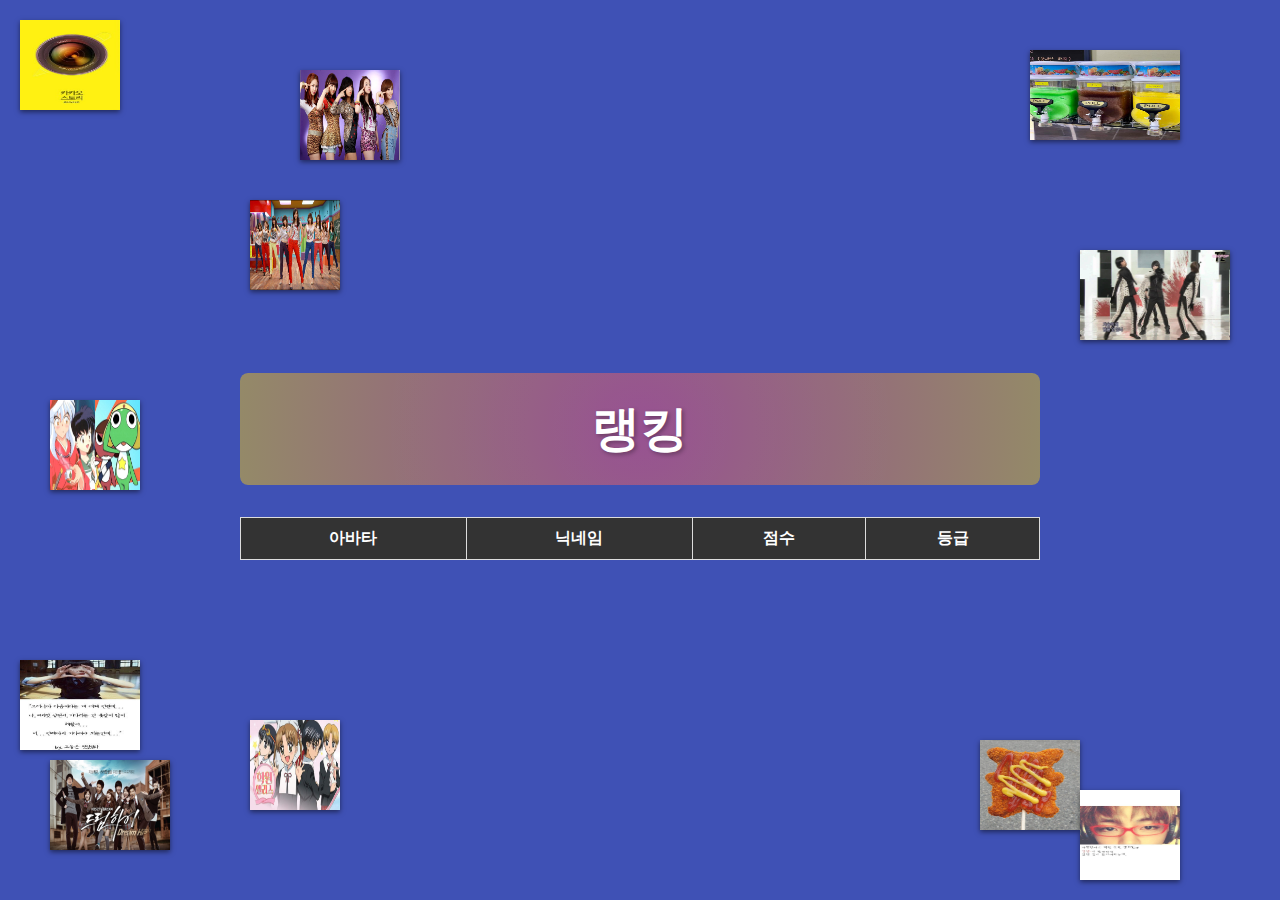
<file: project1/src/main/resources/static/ranking.html>
<!DOCTYPE html>
<html lang="en">
<head>
    <meta charset="UTF-8">
    <meta name="viewport" content="width=device-width, initial-scale=1.0">
    <title>퍼가요~♡</title>
    <link rel="stylesheet" href="./css/ranking.css">
</head>
<body>

<div class="background-images">
    <!-- 기존 배경 이미지들 유지 -->
    <img src="./image/back_img_1.jpg" class="image image1" alt="Image 1" />
    <img src="./image/back_img_2.jpg" class="image image2" alt="Image 2" />
    <img src="./image/back_img_3.png" class="image image3" alt="Image 3" />
    <img src="./image/back_img_4.jpg" class="image image4" alt="Image 4" />
    <img src="./image/back_img_5.jpg" class="image image5" alt="Image 5" />
    <img src="./image/back_img_6.jpg" class="image image6" alt="Image 6" />
    <img src="./image/back_img_7.jpg" class="image image7" alt="Image 7" />
    <img src="./image/back_img_8.jfif" class="image image8" alt="Image 8" />
    <img src="./image/back_img_9.jfif" class="image image9" alt="Image 9" />
    <img src="./image/back_img_10.jpg" class="image image10" alt="Image 10" />
    <img src="./image/back_img_12.jpg" class="image image12" alt="Image 12" />
</div>

<div class="table-container">
    <h1>랭킹</h1>
    <table>
        <thead>
            <tr>
                <th>아바타</th>
                <th>닉네임</th>
                <th>점수</th>
                <th>등급</th>
            </tr>
        </thead>
        <tbody id="rankingTableBody">
            <!-- 랭킹 데이터가 여기에 삽입됩니다 -->
        </tbody>
    </table>
</div>

<script src="./js/ranking.js"></script>
</body>
</html>
</file>
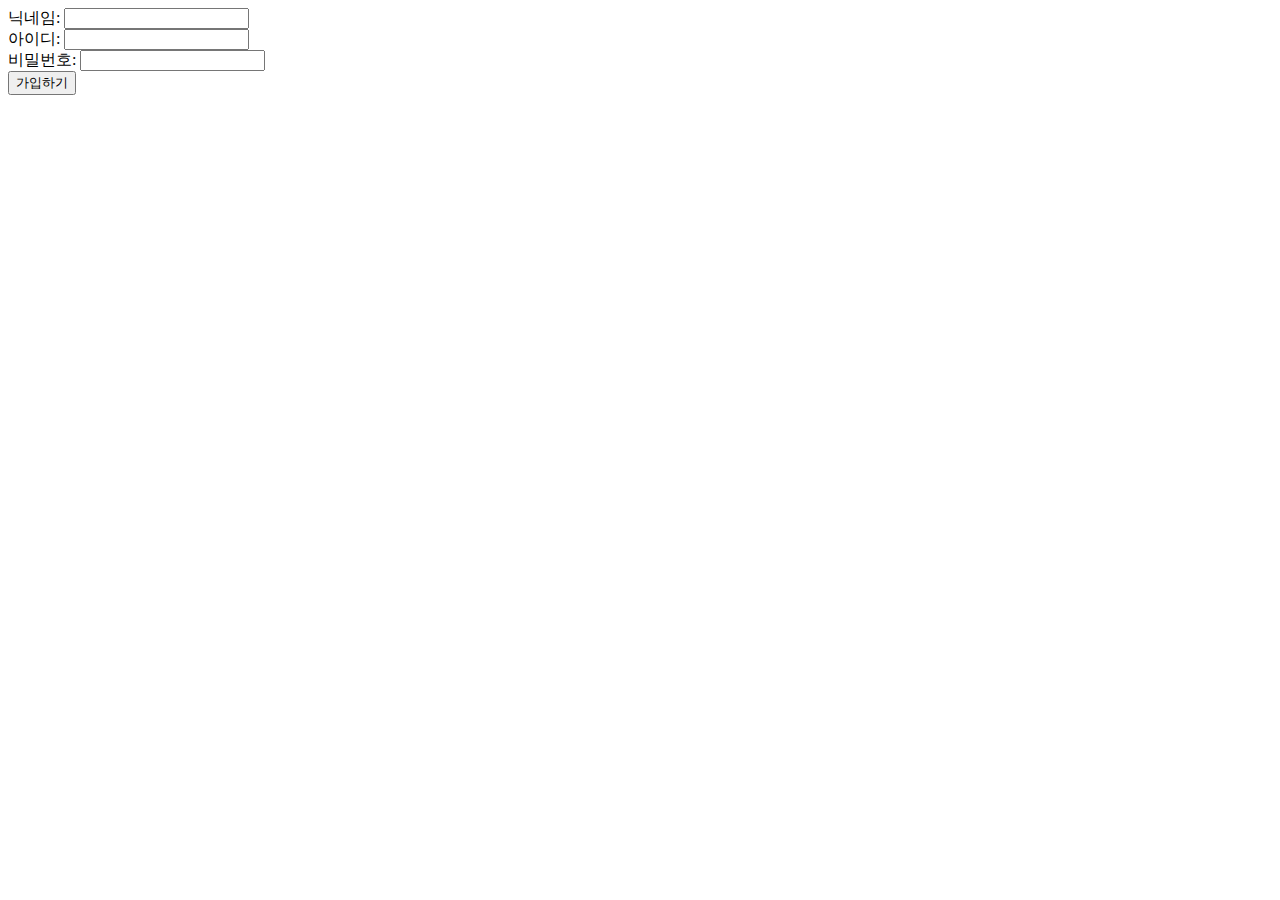
<file: project1/src/main/resources/templates/register.html>
<!DOCTYPE html>
<html xmlns:th="http://www.thymeleaf.org">
<head>
    <meta charset="UTF-8">
    <title>퍼가요~♡</title>
	<link rel="stylesheet" type="text/css" th:href="@{/css/register.css}">
</head>
<body>

    <div class="register">
        <form th:action="@{/register}" th:object="${user}" method="post">
            <div>
                <label for="nickname">닉네임:</label>
                <input type="text" id="nickname" th:field="*{nickname}" required>
            </div>
            <div>
                <label for="username">아이디:</label>
                <input type="text" id="username" th:field="*{username}" required>
            </div>
            <div>
                <label for="password">비밀번호:</label>
                <input type="password" id="password" th:field="*{password}" required>
            </div>
            <div>
                <button type="submit">가입하기</button>
            </div>
        </form>
    </div>
</body>
</html>
</file>
<file: project1/src/main/resources/static/css/ranking.css>
body {
    font-family: Arial, sans-serif;
    display: flex;
    flex-direction: column;
    justify-content: center;
    align-items: center;
    height: 100vh;
    margin: 0;
    background-color: #3f51b5;
    overflow: hidden;
}

@import url('https://fonts.googleapis.com/css2?family=Asap:wght@700&display=swap');

h1 {
  font-family: 'Asap', sans-serif;
  font-size: 3rem; /* 폰트 크기 줄이기 */
  text-align: center;
  color: #ffffff; /* 텍스트 색상 */
  margin: 2rem 0; /* 테이블과의 간격 조정 */
  padding: 0.5em 1em; /* 내부 여백 조정 */
  position: relative;
  overflow: hidden;
  background: rgba(128, 128, 128, 0.6); /* 회색 반투명 배경 */
  border-radius: 8px; /* 둥근 모서리 */
  text-shadow: 2px 2px 4px rgba(0, 0, 0, 0.3); /* 텍스트 그림자 */
  z-index: 1; /* 가상 요소보다 위에 있도록 설정 */
}

h1::before {
  content: '';
  position: absolute;
  top: 0;
  left: 0;
  right: 0;
  bottom: 0;
  background: radial-gradient(circle, rgba(255, 0, 128, 0.3), rgba(255, 204, 0, 0.3));
  z-index: -1;
  animation: pulsate 2s infinite;
  border-radius: 8px; /* 둥근 모서리와 일치 */
}

@keyframes pulsate {
  0% {
    transform: scale(1);
    opacity: 0.5;
  }
  50% {
    transform: scale(1.05);
    opacity: 0.8;
  }
  100% {
    transform: scale(1);
    opacity: 0.5;
  }
}

h1::after {
  content: '';
  position: absolute;
  top: 50%;
  left: 50%;
  width: 100%;
  height: 100%;
  background: radial-gradient(circle, rgba(255, 255, 255, 0.1), rgba(255, 255, 255, 0) 70%);
  z-index: -1;
  transform: translate(-50%, -50%);
  opacity: 0.3;
  pointer-events: none;
}

.table-container {
    width: 80%; /* 테이블 너비 조정 */
    max-width: 800px; /* 테이블 최대 너비 조정 */
    margin: 0 auto;
    text-align: center; /* 테이블 내용 중앙 정렬 */
}

table {
    width: 100%;
    border-collapse: collapse;
    font-family: 'Cairo', sans-serif;
}

caption {
    font-weight: bold;
    margin-bottom: 10px;
}

table td, table th {
    padding: 10px;
    border: 1px solid #ddd;
}

table th {
    background-color: #333;
    color: #fff;
}

table img {
    width: 90px;
    height: 90px;
    border-radius: 20%;
    margin: 10px;
}

/* 1등 스타일 - 우주 테마 */
.table-rank1 {
    background: linear-gradient(45deg, #000033, #0000FF, #000033);
    color: #FFFFFF;
    font-weight: bold;
    box-shadow: 0 0 20px #00FFFF, 0 0 30px #0000FF, 0 0 40px #FFFFFF;
    border: 3px solid transparent;
    border-image: linear-gradient(to bottom right, #FF00FF, #00FFFF, #FFFF00);
    border-image-slice: 1;
    animation: cosmic-glow 3s infinite alternate;
}

/* 2등 스타일 - 하늘/구름 테마 */
.table-rank2 {
    background: linear-gradient(45deg, #87CEEB, #E6E6FA, #87CEEB);
    color: #4169E1;
    font-weight: bold;
    box-shadow: 0 0 15px #87CEEB;
    border: 2px solid #00BFFF;
    animation: sky-glow 3s infinite alternate;
}

/* 1등과 2등의 행 전체에 적용할 스타일 */
.table-rank1, .table-rank2 {
    font-weight: bold;
    color: #fff;
}

/* 1등 스타일 애니메이션 */
@keyframes cosmic-glow {
    0% {
        box-shadow: 0 0 20px #00FFFF, 0 0 30px #0000FF, 0 0 40px #FFFFFF;
    }
    100% {
        box-shadow: 0 0 25px #FF00FF, 0 0 35px #FFFF00, 0 0 45px #00FFFF;
    }
}

/* 2등 스타일 애니메이션 */
@keyframes sky-glow {
    0% {
        box-shadow: 0 0 15px #87CEEB;
    }
    100% {
        box-shadow: 0 0 20px #00BFFF, 0 0 30px #E6E6FA;
    }
}

/* 나머지 유저 스타일 */
.table-rank-other {
    background-color: #eee;
}

img {
    width: 90px;
    height: 90px;
}

.background-images img {
    position: absolute;
    box-shadow: 0 2px 5px rgba(0, 0, 0, 0.5);
    animation: float 6s ease-in-out infinite;
}

@keyframes float {
    0% {
        transform: translateY(0) rotate(0deg);
    }
    50% {
        transform: translateY(-20px) rotate(15deg);
    }
    100% {
        transform: translateY(0) rotate(0deg);
    }
}

.image1 { top: 20px; left: 20px; width: 100px; animation: move1 10s linear infinite; }
.image2 { top: 50px; right: 100px; width: 150px; animation: move2 12s linear infinite; }
.image3 { bottom: 50px; left: 50px; width: 120px; animation: move3 14s linear infinite; }
.image4 { bottom: 70px; right: 200px; width: 100px; animation: move4 16s linear infinite; }
.image5 { top: 200px; left: 250px; width: 90px; animation: move5 18s linear infinite; }
.image6 { top: 70px; left: 300px; width: 100px; animation: move6 20s linear infinite; }
.image7 { top: 250px; right: 50px; width: 150px; animation: move7 22s linear infinite; }
.image8 { bottom: 150px; left: 20px; width: 120px; animation: move8 24s linear infinite; }
.image9 { bottom: 20px; right: 100px; width: 100px; animation: move9 26s linear infinite; }
.image10 { top: 400px; left: 50px; width: 90px; animation: move10 28s linear infinite; }
.image12 { bottom: 90px; left: 250px; width: 90px; animation: move11 30s linear infinite; }

/* Define the keyframes for each image movement */
@keyframes move1 {
    0% { top: 20px; left: 20px; }
    50% { top: 100px; left: 80px; }
    100% { top: 20px; left: 20px; }
}

@keyframes move2 {
    0% { top: 50px; right: 100px; }
    50% { top: 150px; right: 50px; }
    100% { top: 50px; right: 100px; }
}

@keyframes move3 {
    0% { bottom: 50px; left: 50px; }
    50% { bottom: 150px; left: 100px; }
    100% { bottom: 50px; left: 50px; }
}

@keyframes move4 {
    0% { bottom: 70px; right: 200px; }
    50% { bottom: 170px; right: 150px; }
    100% { bottom: 70px; right: 200px; }
}

@keyframes move5 {
    0% { top: 200px; left: 250px; }
    50% { top: 300px; left: 300px; }
    100% { top: 200px; left: 250px; }
}

@keyframes move6 {
    0% { top: 70px; left: 300px; }
    50% { top: 170px; left: 250px; }
    100% { top: 70px; left: 300px; }
}

@keyframes move7 {
    0% { top: 250px; right: 50px; }
    50% { top: 350px; right: 0px; }
    100% { top: 250px; right: 50px; }
}

@keyframes move8 {
    0% { bottom: 150px; left: 20px; }
    50% { bottom: 250px; left: 70px; }
    100% { bottom: 150px; left: 20px; }
}

@keyframes move9 {
    0% { bottom: 20px; right: 100px; }
    50% { bottom: 120px; right: 50px; }
    100% { bottom: 20px; right: 100px; }
}

@keyframes move10 {
    0% { top: 400px; left: 50px; }
    50% { top: 500px; left: 100px; }
    100% { top: 400px; left: 50px; }
}

@keyframes move12 {
    0% { bottom: 90px; left: 250px; }
    50% { bottom: 190px; left: 300px; }
    100% { bottom: 90px; left: 250px; }
}
</file>
